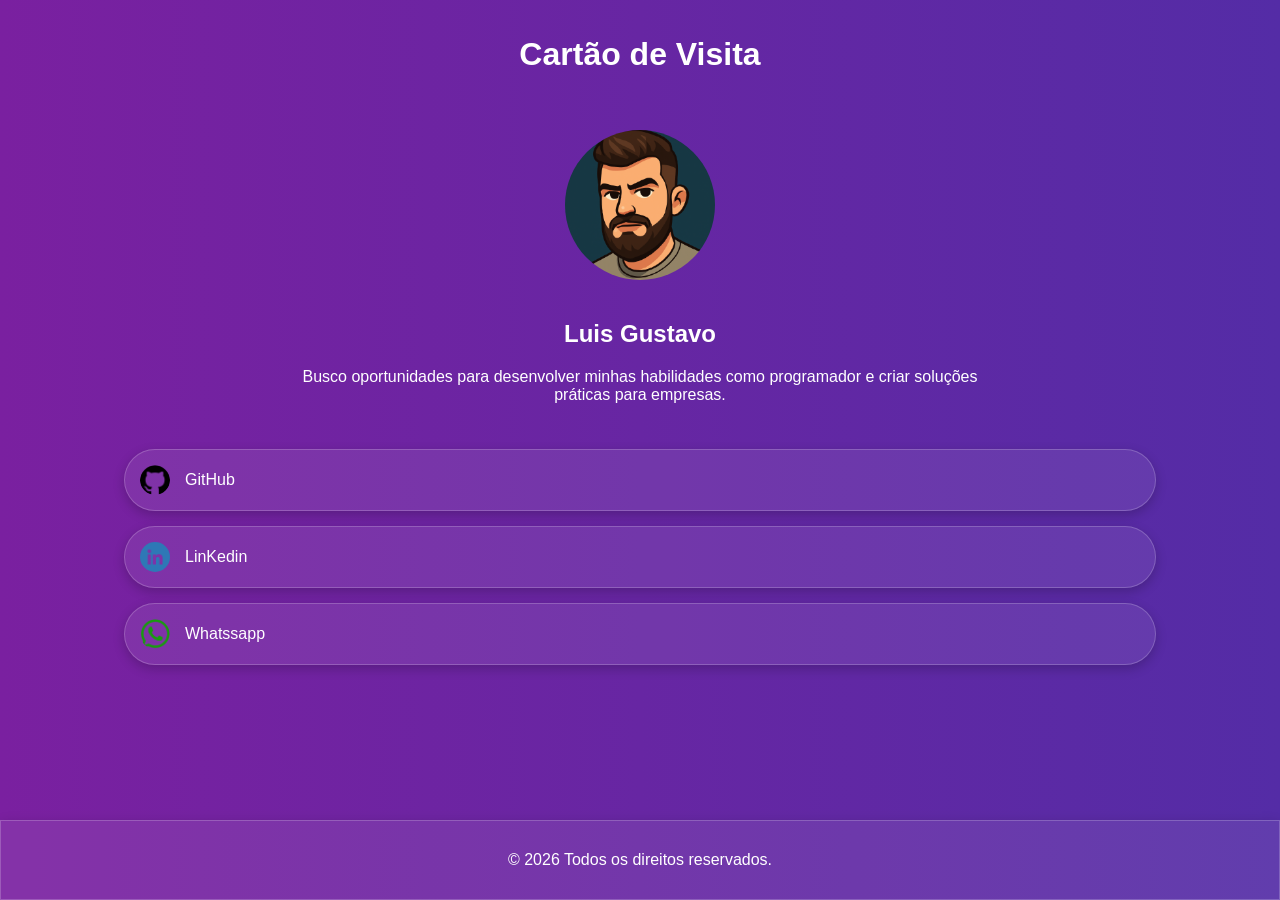
<file: index.html>
<!DOCTYPE html>
<html lang="pt-br">
<head>
    <meta charset="UTF-8">
    <meta name="viewport" content="width=device-width, initial-scale=1.0">
    <link rel="stylesheet" href="cartaovisita.css">
    <link rel="manifest" href="manifest.json">
    <meta name="theme-color" content="#000000">
    <title>Document</title>
</head>
<body>
    
    <header>
        <h1>Cartão de Visita</h1>   
    </header>
        
    <img class="perfil" src="img/luisfoto.img" alt="">
        </form>
    <main>
        
        <h2>Luis Gustavo</h2>
        <p>
            Busco oportunidades para desenvolver minhas habilidades
            como programador e criar soluções práticas para empresas.
        </p>
        <nav>
        <a href="https://github.com/Gustavoblip-create" target="_blank"><img class="icone" src="img/gitgit.img" alt="">GitHub</a>

        <a href="https://www.linkedin.com/in/luis-gustavo-840b642b6/" target="_blank"><img class="icone" src="img/linkedin.webp" alt="">LinKedin</a>

        <a href="https://web.whatsapp.com/" target="_blank"><img class="icone" src="img/wpp.png" alt="">Whatssapp</a>
        </nav>


    </main>
    <footer>
          © 2026 Todos os direitos reservados.
    </footer>
    

</body>
</html>
</file>
<file: cartaovisita.css>
body{
   min-height: 100vh;
    margin: 0;

    display: flex;
    flex-direction: column;

    background: linear-gradient(
        90deg,
        #7A20A0 0%,
        #542CA6 100%
    );

    font-family: 'Poppins', sans-serif;
    color: #FFFFFF;
}
header{
    color: white;
    text-align: center;
    /* border: 1px solid rgba(255,255,255,0.2); */
    border-radius: 12px;
    padding: 15px;
    /* box-shadow: 0 4px 12px rgba(0,0,0,0.2); */

}

main{
    flex: 1;
    /* margin-top: 15px ;*/
    text-align: center;
    /* border:1px solid rgba(255,255,255,0.2) ;
    border-radius:12px ;
    padding:15px;
    box-shadow:0 4px 12px rgba(0,0,0,0.2) ;*/

}
.perfil{
    
   border-radius: 50%;
    margin: 20px auto;
    display: block;
    width: 150px;
    
}

p{
    max-width: 700px;
    margin: 0 auto 30px auto;
}

nav{
  
    display: flex;
    flex-direction: column;
    gap: 15px;
    padding: 15px;
}
nav a{
    width: 80%;
    margin: 0 auto;
    display: flex;
    align-items: center;
    gap: 15px;

    color: white;
    text-decoration: none;

    border: 1px solid rgba(255,255,255,0.2);
    border-radius: 100px;
    padding: 15px;

    box-shadow: 0 4px 12px rgba(0,0,0,0.2);

    background: rgba(255,255,255,0.08);
    transition: all 0.3s ease;
}
nav a:hover{
    background: rgba(255,255,255,0.12);
    transform: translateY(-2px);
    box-shadow: 0 8px 20px rgba(0,0,0,0.3);
}

.icone{
    width:30px;
    height:30px;
    border-radius:30px;
    margin:0;
}
footer{
    
    margin-top: 30px;

    border: 1px solid rgba(255,255,255,0.2);
    border-radius: 0px;
    padding: 30px;

    box-shadow: 0 4px 12px rgba(0,0,0,0.2);

    background: rgba(255,255,255,0.08);

    text-align: center;
}
</file>
